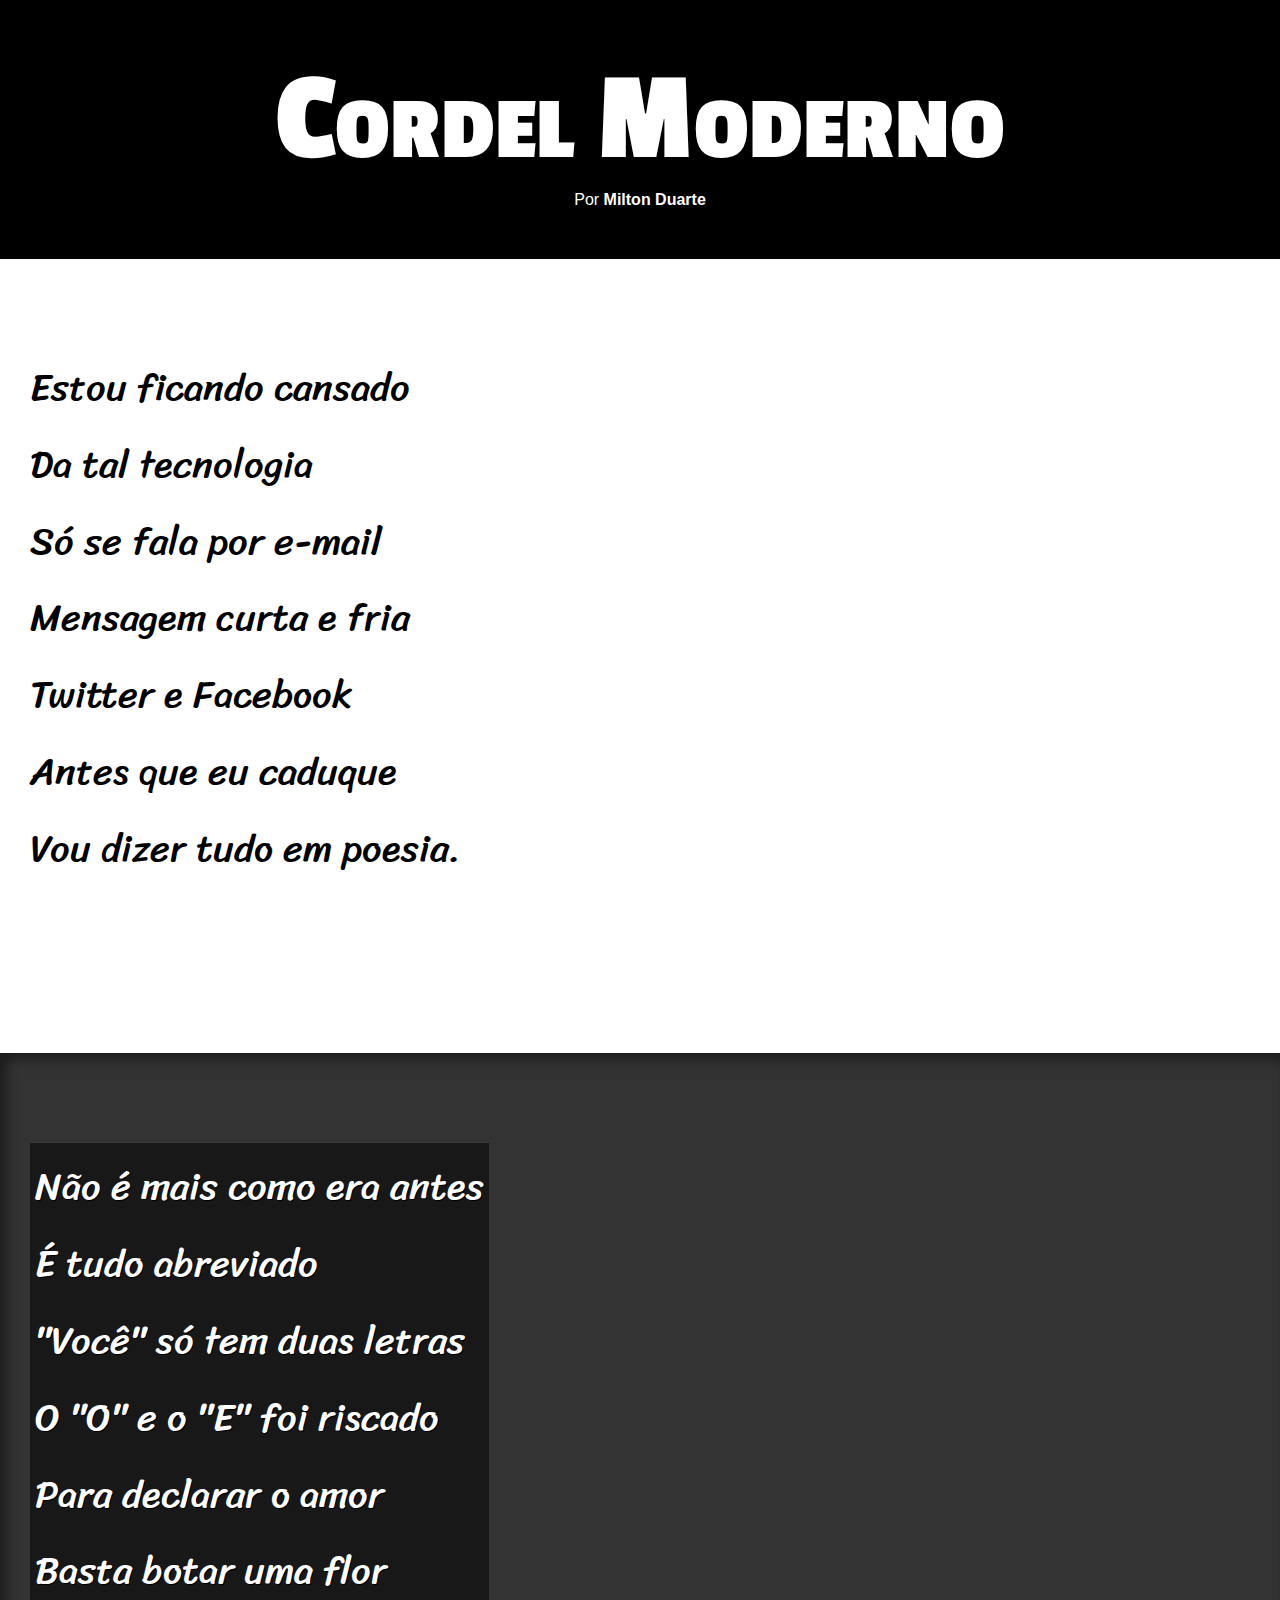
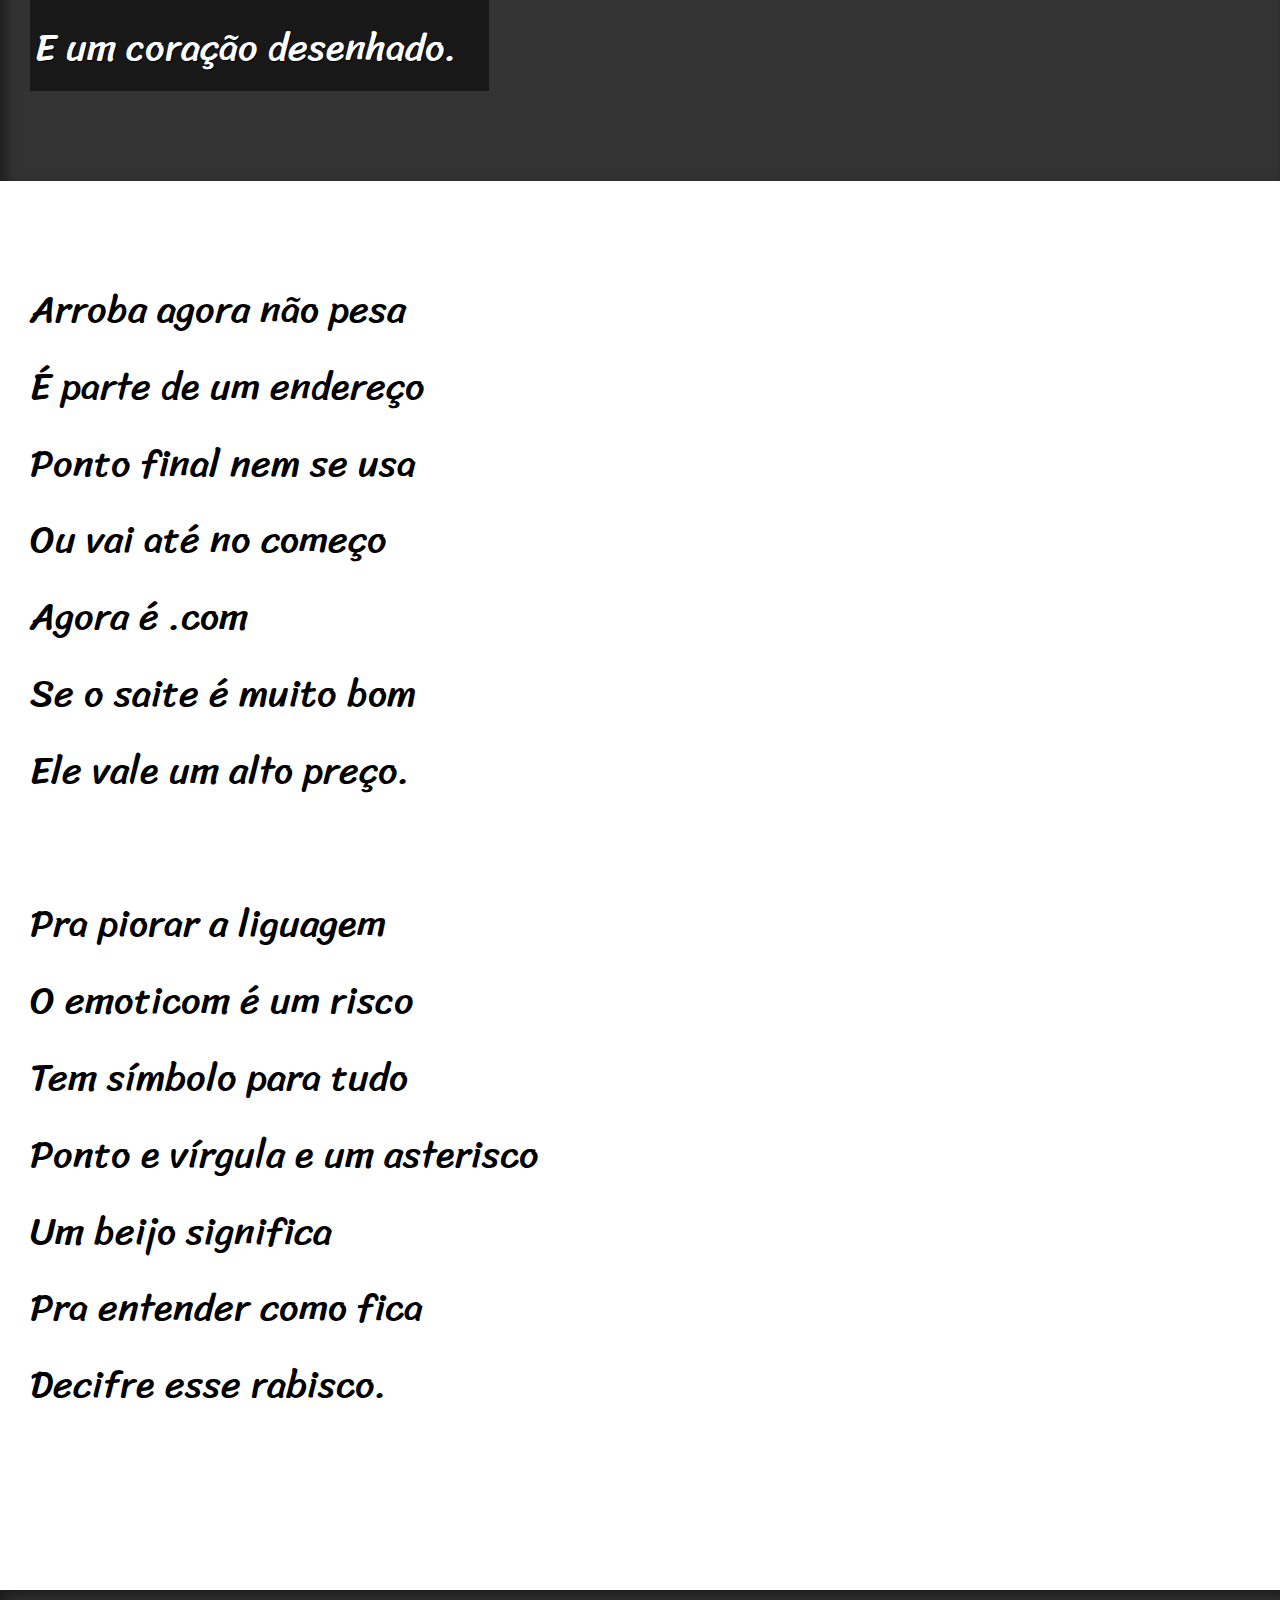
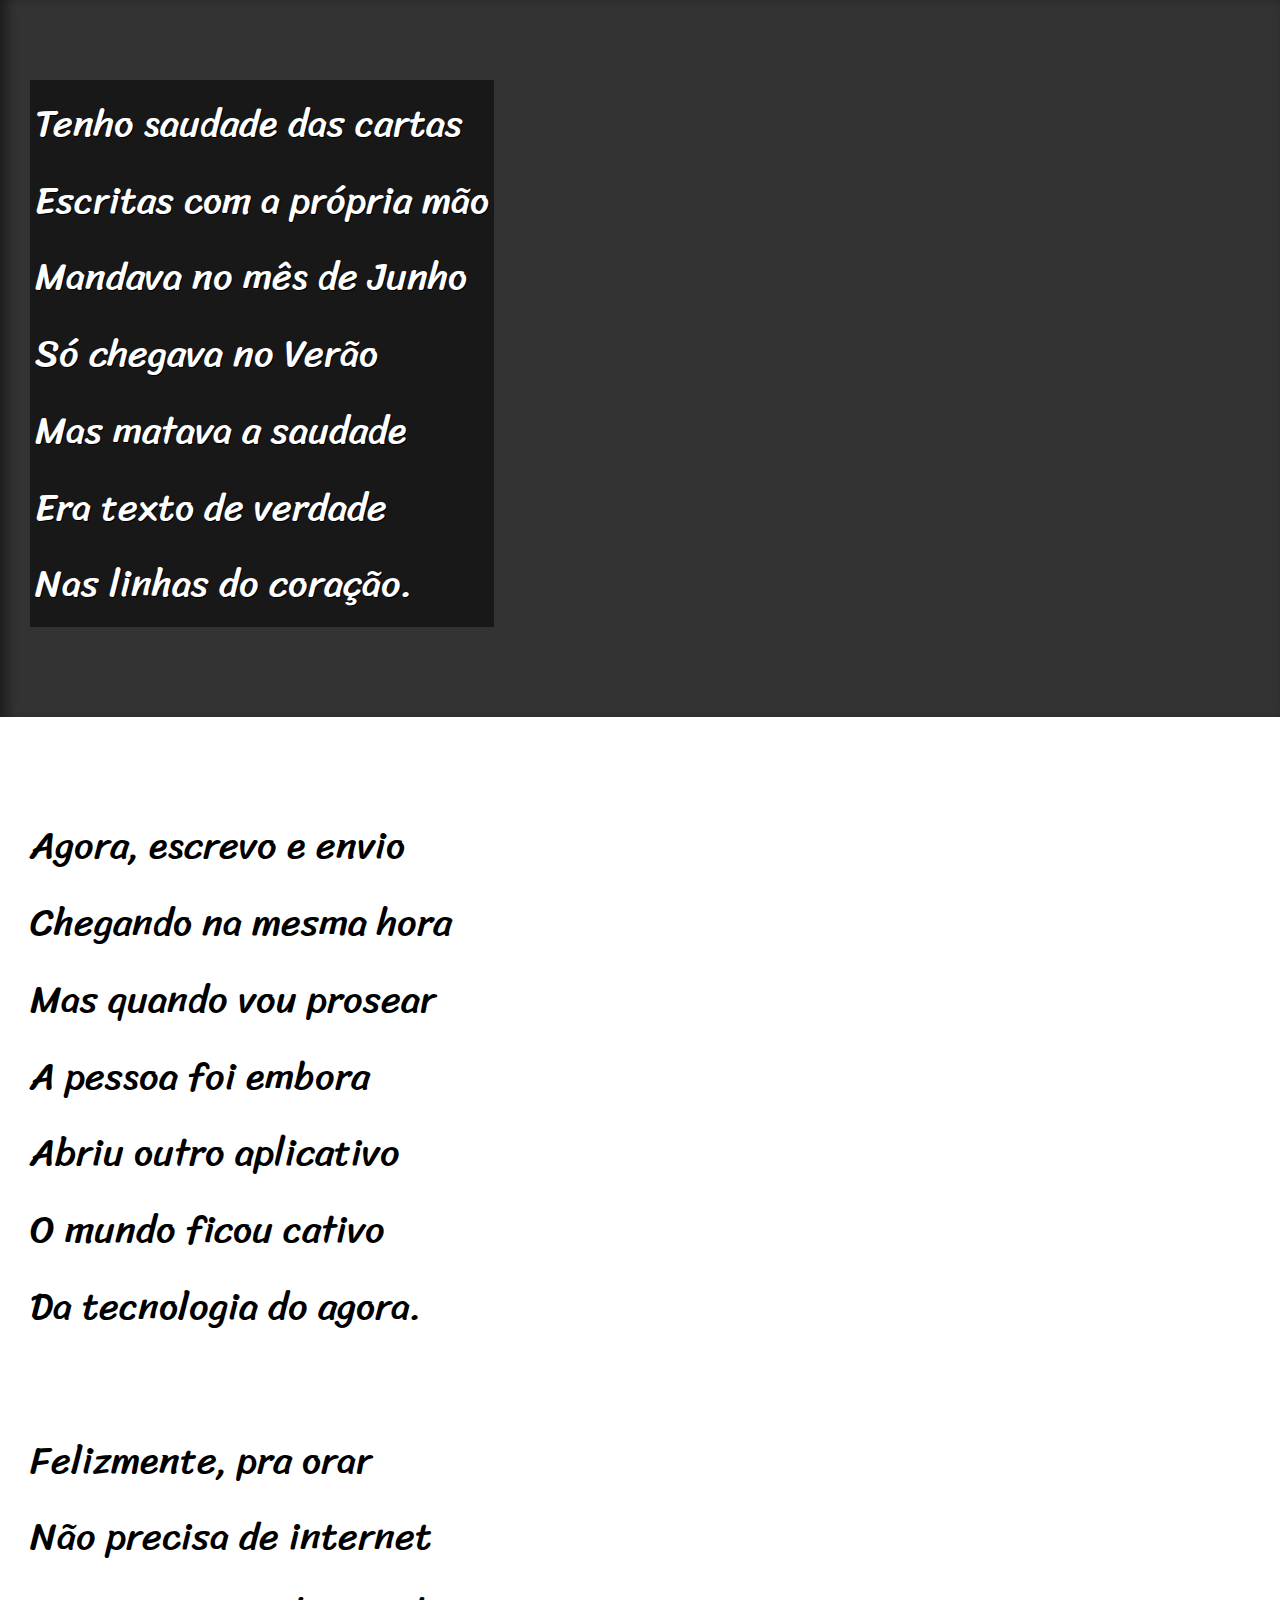
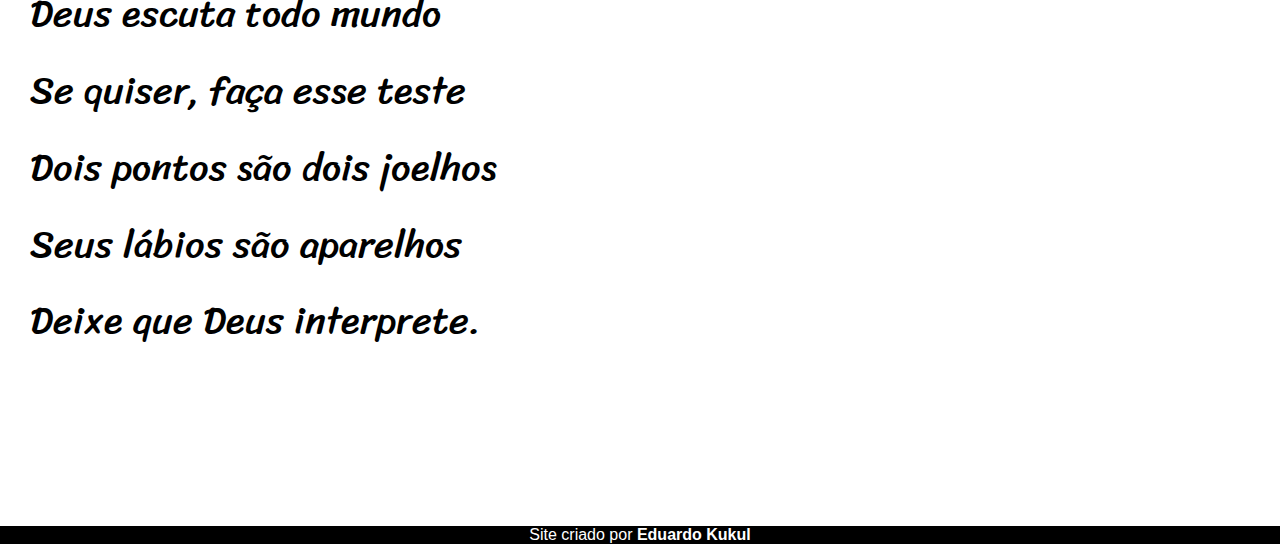
<file: Cordel/index.html>
<!DOCTYPE html>
<html lang="pt-br">
<head>
    <meta charset="UTF-8">
    <meta http-equiv="X-UA-Compatible" content="IE=edge">
    <meta name="viewport" content="width=device-width, initial-scale=1.0">
    <title>Cordel Moderno</title>
    <link rel="stylesheet" href="estilo/style.css">
</head>
<body>
    <header>
        <h1>Cordel Moderno</h1>
        <p>Por <a href="https://www.recantodasletras.com.br/poesias/3186743" target="_blank">Milton Duarte</a></p>
    </header>

    <section class="normal">
        <p>
            Estou ficando cansado <br>
            Da tal tecnologia <br>
            Só se fala por e-mail <br>
            Mensagem curta e fria <br>
            Twitter e Facebook <br>
            Antes que eu caduque <br>
            Vou dizer tudo em poesia.
        </p>
    </section>   

    <section class="imagem" id="img01">
        <p>
            Não é mais como era antes <br>
            É tudo abreviado <br>
            "Você" só tem duas letras <br>
            O "O" e o "E" foi riscado <br>
            Para declarar o amor <br>
            Basta botar uma flor <br>
            E um coração desenhado.
        </p>
    </section>

    <section class="normal">
        <p>
            Arroba agora não pesa <br>
            É parte de um endereço <br>
            Ponto final nem se usa <br>
            Ou vai até no começo <br>
            Agora é .com <br>
            Se o saite é muito bom <br>
            Ele vale um alto preço. <br>
        </p>

        <p>
            Pra piorar a liguagem <br>
            O emoticom é um risco <br>
            Tem símbolo para tudo <br>
            Ponto e vírgula e um asterisco <br>
            Um beijo significa <br>
            Pra entender como fica <br>
            Decifre esse rabisco.
        </p>
    </section>

    <section class="imagem" id="img02">
        <p>
            Tenho saudade das cartas <br>
            Escritas com a própria mão <br>
            Mandava no mês de Junho <br>
            Só chegava no Verão <br>
            Mas matava a saudade <br>
            Era texto de verdade <br>
            Nas linhas do coração.
        </p>
    </section>

    <section class="normal">
        <p>
            Agora, escrevo e envio <br>
            Chegando na mesma hora <br>
            Mas quando vou prosear <br>
            A pessoa foi embora <br>
            Abriu outro aplicativo <br>
            O mundo ficou cativo <br>
            Da tecnologia do agora. <br>
        </p>

        <p>
            Felizmente, pra orar <br>
            Não precisa de internet <br>
            Deus escuta todo mundo <br>
            Se quiser, faça esse teste <br>
            Dois pontos são dois joelhos <br>
            Seus lábios são aparelhos <br>
            Deixe que Deus interprete.
        </p>
    </section>

    <footer>
        <p>Site criado por <a href="https://github.com/eduardokukul" target="_blank">Eduardo Kukul</a> </p>
    </footer>
</body>
</html>
</file>
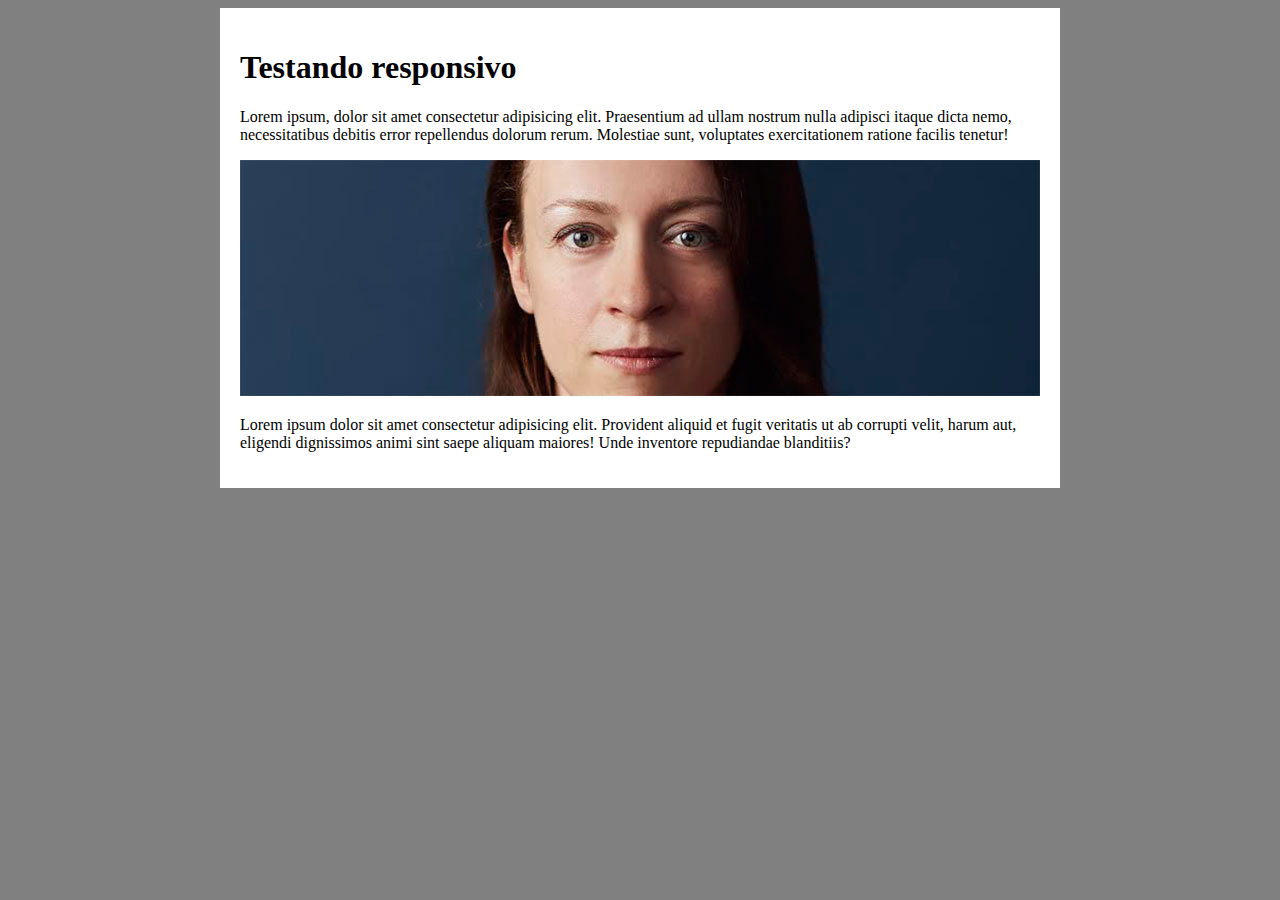
<file: Desafio010/responsivo.html>
<!DOCTYPE html>
<html lang="ept-br">
<head>
    <meta charset="UTF-8">
    <meta http-equiv="X-UA-Compatible" content="IE=edge">
    <meta name="viewport" content="width=device-width, initial-scale=1.0">
    <title>teste de responsivo</title>
     <style>
         body {
             background-color: gray;
         }

         main {
             background-color: white;
             padding: 20px;
             border-radius: 10pxx;

             min-width: 280px;
             max-width: 800px;
             margin: auto;
         }
         img {
            width: 100%;
         }
     </style>
</head>
<body>
    <main>
        <h1>Testando responsivo</h1>
        <p>
            Lorem ipsum, dolor sit amet consectetur adipisicing elit. Praesentium ad ullam nostrum nulla adipisci itaque dicta nemo, necessitatibus debitis error repellendus dolorum rerum. Molestiae sunt, voluptates exercitationem ratione facilis tenetur!
        </p>
        <picture>
            <source media="(max-width: 600px)" srcset="imagens/irina-blok-pq.jpg">
            <img src="imagens/irina-blok.jpg" alt="irina Blok">
        </picture>
        <p>
            Lorem ipsum dolor sit amet consectetur adipisicing elit. Provident aliquid et fugit veritatis ut ab corrupti velit, harum aut, eligendi dignissimos animi sint saepe aliquam maiores! Unde inventore repudiandae blanditiis?
        </p>
    </main>
    
</body>
</html>
</file>
<file: Cordel/estilo/style.css>
@charset "UTF-8";

@import url('https://fonts.googleapis.com/css2?family=Passion+One&family=Sriracha&display=swap');
@import url('https://fonts.googleapis.com/css2?family=Sriracha&display=swap');

:root {
    --fonte1: verdana, Geneva, Tahoma, sans-serif;
    --fonte2: 'Passion One', cursive;
    --fonte3: 'Sriracha', cursive;
}

* {
    margin: 0px;
    padding: 0px;
    font-size: 1em;
}

html, body {
    min-height: 100vh;
    background-color: darkgrey;
    font-family: var(--fonte1);
}

header {
    background-color: black;
    color: white;
    text-align: center;
}

header > h1 {
    padding-top: 50px;
    font-variant: small-caps;
    font-family: var(--fonte2);
    font-size: 10vw;
}

header > p {
    padding-bottom: 50px;
}

header a, footer a {
    color: white;
    text-decoration: none;
    font-weight: bolder;
}

header a:hover, footer a:hover {
    text-decoration: underline;
}

section {
    padding-top: 10vh;
    padding-bottom: 10vh;
    line-height: 2em;
    padding-left: 30px;
    font-family: var(--fonte3);
    font-size: 3vw;
}

section.normal {
    background-color: white;
    color: black;
}

section > p {
    padding-bottom: 2em;
}

section.imagem {
    background-color: rgb(51, 51, 51);
    color: white;
    box-shadow: inset 6px 6px 13px 0px rgba(0, 0, 0, 0.479);
    background-size: cover;
    background-attachment: fixed;
}

section.imagem > p {
    display: inline-block;
    padding: 5px;
    background-color: rgba(0, 0, 0, 0.514);
    text-shadow: 1px 1px 0px black;
}

section#img01 {
    background-image: url('../imagens/background001.jpg');
    background-position: right center;
}

section#img02 {
    background-image: url('../imagens/background002.jpg');
}

footer {
    background-color: black;
    color: white;
    text-align: center;
}
</file>
